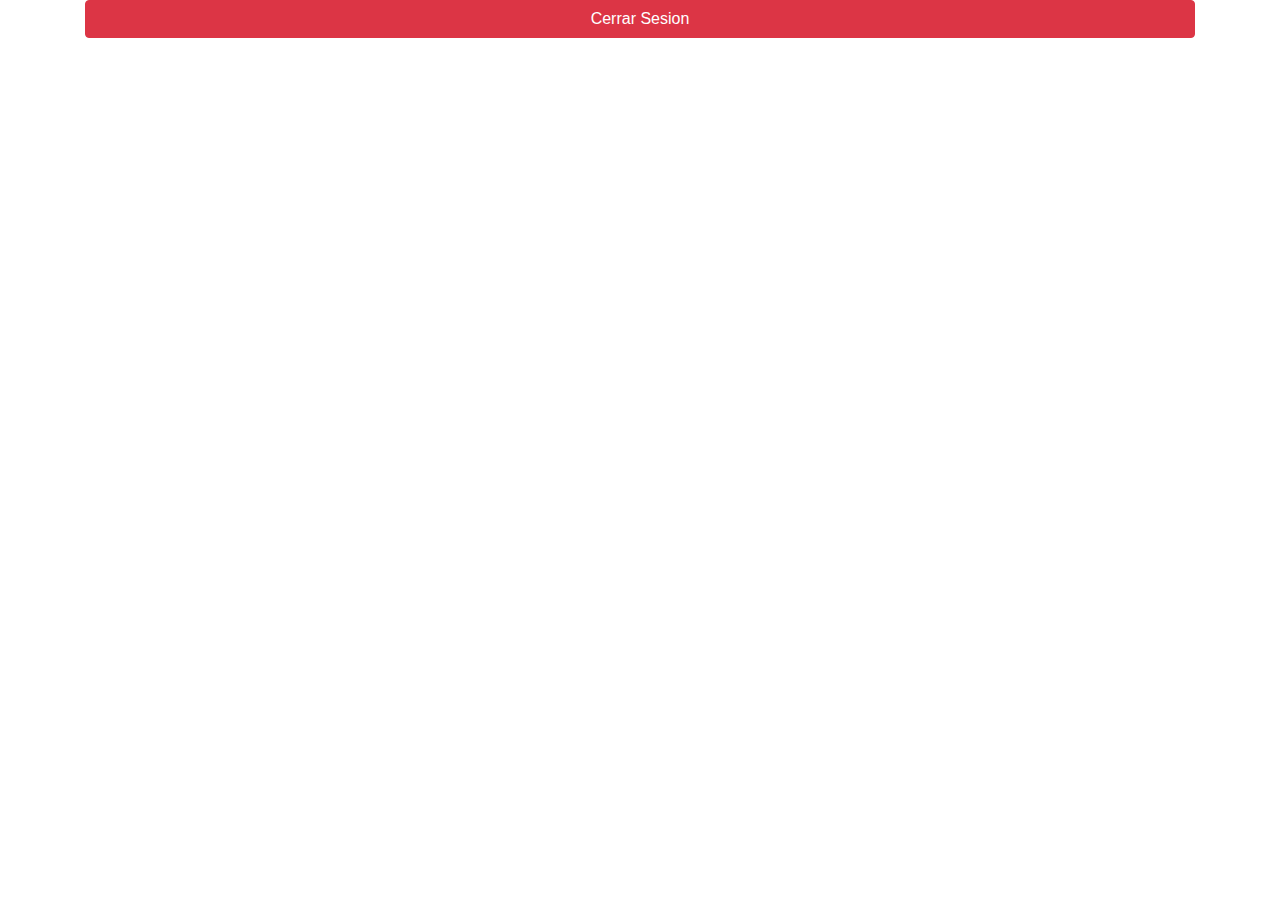
<file: src/main/resources/templates/admin/index.html>
<!DOCTYPE html>
<html xmlns="http://www.w3.org/1999/xhtml"
      xmlns:th="http://www.thymeleaf.org">

<head>
    <title>Administrador</title>
    <link rel="stylesheet" type="text/css" th:href="@{/css/main.css}"/>
<link rel="stylesheet" href="https://cdn.jsdelivr.net/npm/bootstrap@4.0.0/dist/css/bootstrap.min.css" integrity="sha384-Gn5384xqQ1aoWXA+058RXPxPg6fy4IWvTNh0E263XmFcJlSAwiGgFAW/dAiS6JXm" crossorigin="anonymous">    <script src="https://ajax.googleapis.com/ajax/libs/jquery/3.1.1/jquery.min.js"></script>
   <script src="https://code.jquery.com/jquery-3.2.1.slim.min.js" integrity="sha384-KJ3o2DKtIkvYIK3UENzmM7KCkRr/rE9/Qpg6aAZGJwFDMVNA/GpGFF93hXpG5KkN" crossorigin="anonymous"></script>
<script src="https://cdn.jsdelivr.net/npm/popper.js@1.12.9/dist/umd/popper.min.js" integrity="sha384-ApNbgh9B+Y1QKtv3Rn7W3mgPxhU9K/ScQsAP7hUibX39j7fakFPskvXusvfa0b4Q" crossorigin="anonymous"></script>
<script src="https://cdn.jsdelivr.net/npm/bootstrap@4.0.0/dist/js/bootstrap.min.js" integrity="sha384-JZR6Spejh4U02d8jOt6vLEHfe/JQGiRRSQQxSfFWpi1MquVdAyjUar5+76PVCmYl" crossorigin="anonymous"></script>
</head>

<body>
<div class="container">

    <form th:action="@{/logout}" method="get">
        <button class="btn btn-md btn-danger btn-block" name="registration"
                type="Submit">Cerrar Sesion
        </button>
    </form>

    <div class="panel-group" style="margin-top:40px">
        <div class="panel panel-primary">
            <div class="panel-heading">
                <span th:utext="${userName}"></span>
            </div>
            <div class="panel-body">
                
            </div>
            <p class="admin-message-text text-center" th:utext="${adminMessage}"></p>
        </div>
    </div>

</div>
</body>
</html>
</file>
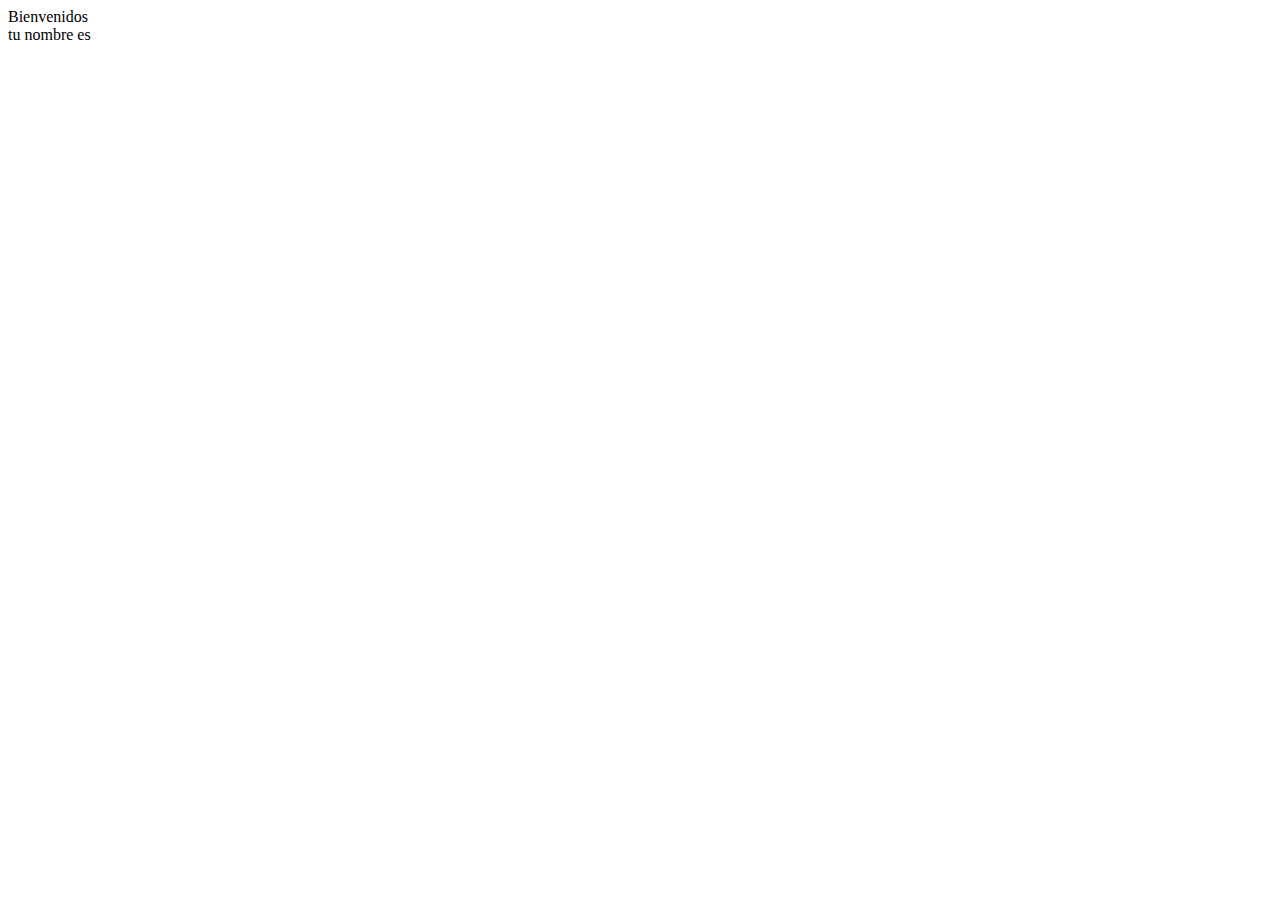
<file: src/main/resources/templates/Email.html>
<!doctype html>
<html lang="en" xmlns="http://www.w3.org/1999/xhtml"
      xmlns:th="http://www.thymeleaf.org">
<head>
    <meta charset="UTF-8">
    <meta name="viewport"
          content="width=device-width, user-scalable=no, initial-scale=1.0, maximum-scale=1.0, minimum-scale=1.0">
    <meta http-equiv="X-UA-Compatible" content="ie=edge">
    <title>Email</title>
</head>
<body>
<div>Bienvenidos <b th:text="${user.name}"></b></div>

<div> tu nombre es   <b th:text="${user.name}"></b></div>
</body>
</html>
</file>
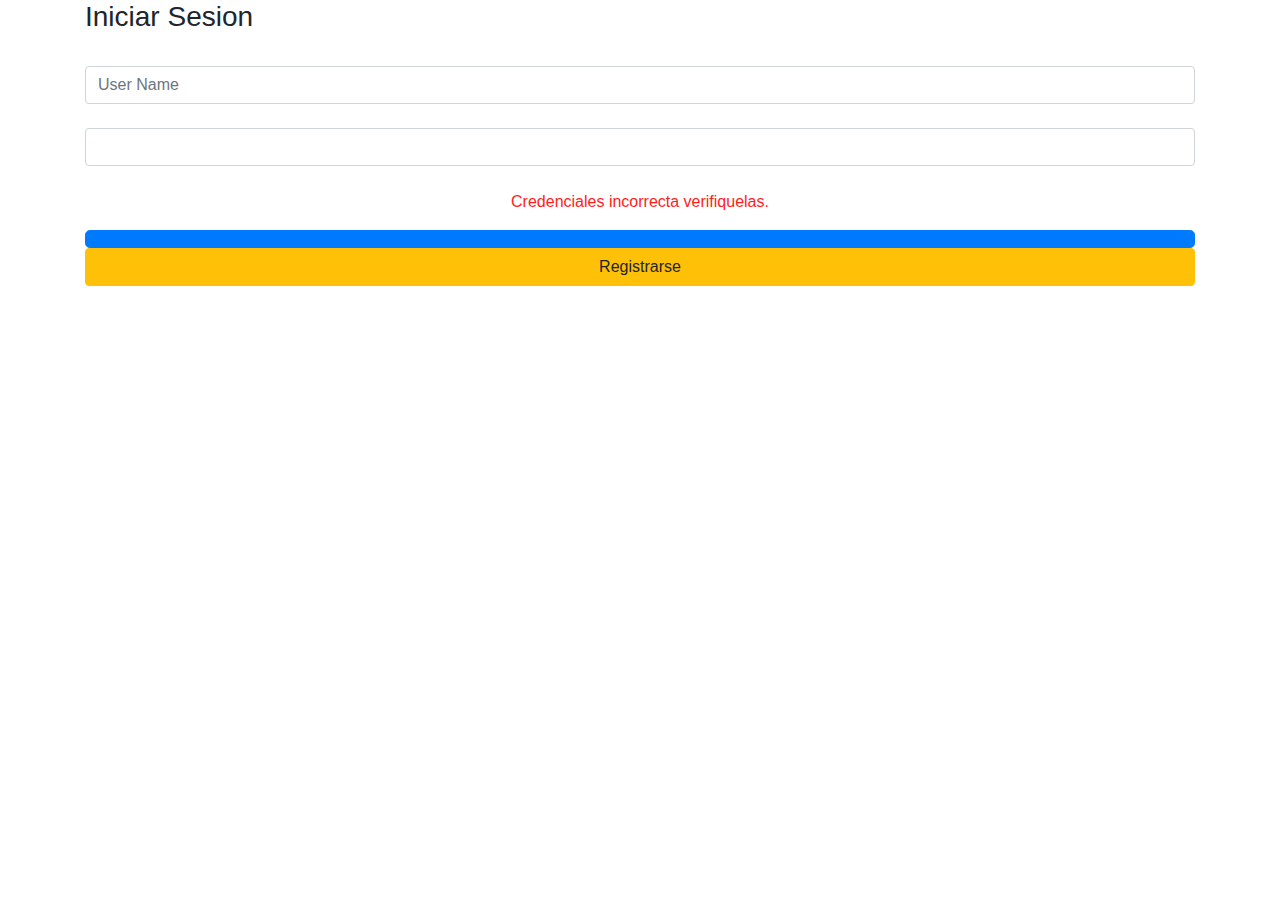
<file: src/main/resources/templates/login.html>
<!DOCTYPE html>
<html xmlns="http://www.w3.org/1999/xhtml"
      xmlns:th="http://www.thymeleaf.org">

<head>
    <title>Login Web</title>
    <link rel="stylesheet" type="text/css" th:href="@{/css/main.css}"/>
<link rel="stylesheet" href="https://cdn.jsdelivr.net/npm/bootstrap@4.0.0/dist/css/bootstrap.min.css" integrity="sha384-Gn5384xqQ1aoWXA+058RXPxPg6fy4IWvTNh0E263XmFcJlSAwiGgFAW/dAiS6JXm" crossorigin="anonymous">    <script src="https://ajax.googleapis.com/ajax/libs/jquery/3.1.1/jquery.min.js"></script>
  <script src="https://code.jquery.com/jquery-3.2.1.slim.min.js" integrity="sha384-KJ3o2DKtIkvYIK3UENzmM7KCkRr/rE9/Qpg6aAZGJwFDMVNA/GpGFF93hXpG5KkN" crossorigin="anonymous"></script>
<script src="https://cdn.jsdelivr.net/npm/popper.js@1.12.9/dist/umd/popper.min.js" integrity="sha384-ApNbgh9B+Y1QKtv3Rn7W3mgPxhU9K/ScQsAP7hUibX39j7fakFPskvXusvfa0b4Q" crossorigin="anonymous"></script>
<script src="https://cdn.jsdelivr.net/npm/bootstrap@4.0.0/dist/js/bootstrap.min.js" integrity="sha384-JZR6Spejh4U02d8jOt6vLEHfe/JQGiRRSQQxSfFWpi1MquVdAyjUar5+76PVCmYl" crossorigin="anonymous"></script>
</head>

<body>

<div class="container">
    <div class="form-signin">
    <form th:action="@{/login}" method="POST" >
        <h3 class="form-signin-heading"  >Iniciar Sesion</h3>
        <br/>

        <input type="text" id="user_name" name="user_name" placeholder="User Name"
               class="form-control"/> <br/>
        <input type="password" th:placeholder="Password"
               id="password" name="password" class="form-control"/> <br/>

        <div align="center" th:if="${param.error}">
            <p style="font-size: 20; color: #FF1C19;">Credenciales incorrecta verifiquelas.</p>
        </div>
        <button class="btn btn-lg btn-primary btn-block" name="Submit" value="Login" type="Submit"
                th:text="Login"></button>
    </form>
    
    
<form th:action="@{/registration}" method="get">
    <button class="btn btn-md btn-warning btn-block" type="Submit">Registrarse</button>
</form>
</div>
</div>
</body>
</html>
</file>
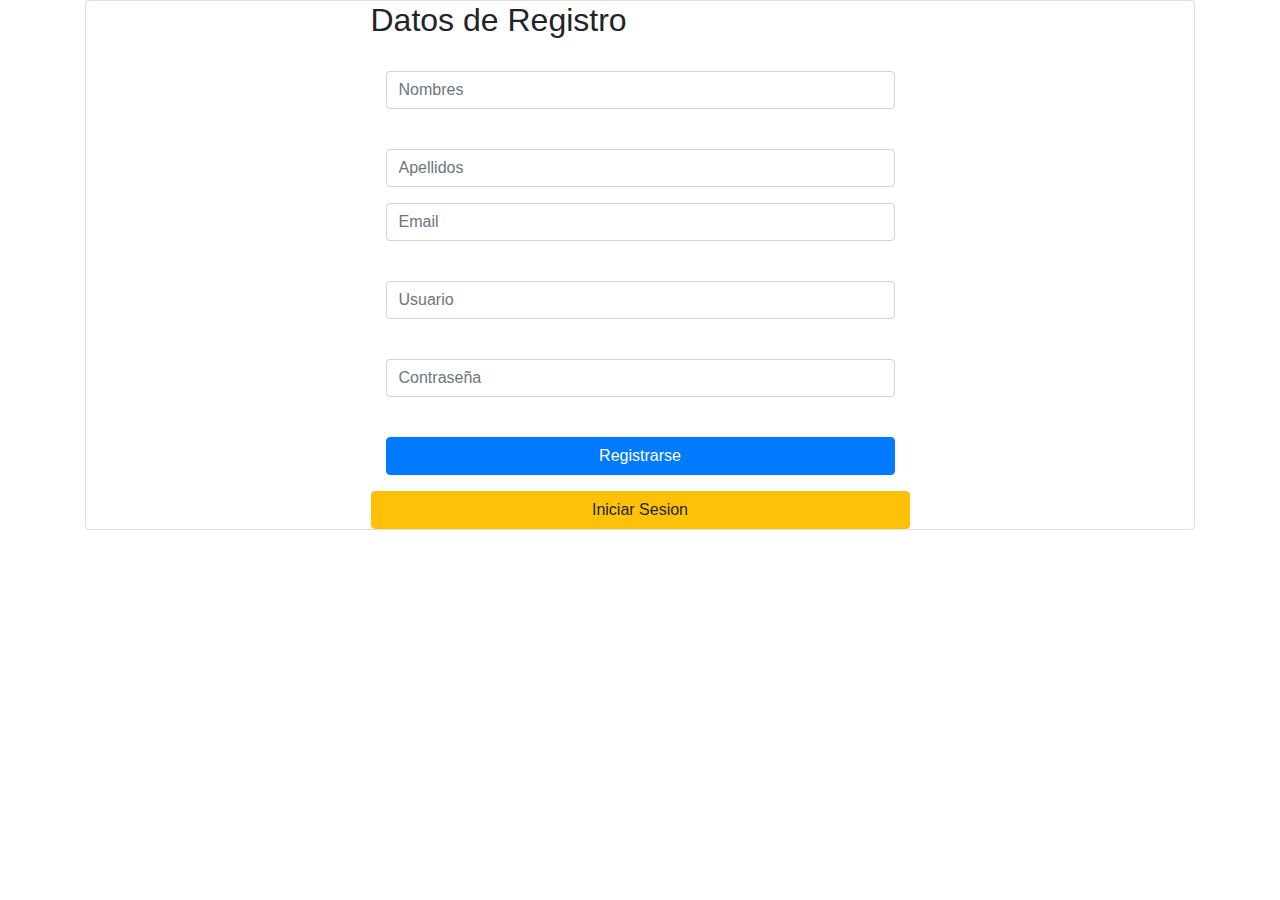
<file: src/main/resources/templates/register.html>
<!DOCTYPE html>
<html lang="en" xmlns="http://www.w3.org/1999/xhtml"
      xmlns:th="http://www.thymeleaf.org">
<head>
    <title>Registro de Datos</title>
    <link rel="stylesheet" type="text/css" th:href="@{/css/main.css}"/>
 <link rel="stylesheet" href="https://cdn.jsdelivr.net/npm/bootstrap@4.0.0/dist/css/bootstrap.min.css" integrity="sha384-Gn5384xqQ1aoWXA+058RXPxPg6fy4IWvTNh0E263XmFcJlSAwiGgFAW/dAiS6JXm" crossorigin="anonymous">
 <script src="https://code.jquery.com/jquery-3.2.1.slim.min.js" integrity="sha384-KJ3o2DKtIkvYIK3UENzmM7KCkRr/rE9/Qpg6aAZGJwFDMVNA/GpGFF93hXpG5KkN" crossorigin="anonymous"></script>
<script src="https://cdn.jsdelivr.net/npm/popper.js@1.12.9/dist/umd/popper.min.js" integrity="sha384-ApNbgh9B+Y1QKtv3Rn7W3mgPxhU9K/ScQsAP7hUibX39j7fakFPskvXusvfa0b4Q" crossorigin="anonymous"></script>
<script src="https://cdn.jsdelivr.net/npm/bootstrap@4.0.0/dist/js/bootstrap.min.js" integrity="sha384-JZR6Spejh4U02d8jOt6vLEHfe/JQGiRRSQQxSfFWpi1MquVdAyjUar5+76PVCmYl" crossorigin="anonymous"></script>
</head>
<body>

<div class="container">
<div class="card">
    <div class="row">
        <div class="col-md-6 offset-md-3">
            <form autocomplete="off" action="#" th:action="@{/registration}"
                  th:object="${user}" method="post" class="form-horizontal"
                  role="form">
                <h2>Datos de Registro</h2>
                <div class="form-group">
                    <div class="col-sm-12">
                        <label th:if="${#fields.hasErrors('name')}" th:errors="*{name}"
                               class="validation-message"></label>
                        <input type="text" th:field="*{name}" placeholder="Nombres"
                               class="form-control"/>
                    </div>
                </div>

                <div class="form-group">
                    <div class="col-sm-12">
                        <label th:if="${#fields.hasErrors('lastName')}" th:errors="*{lastName}"
                               class="validation-message"></label>
                        <input type="text" th:field="*{lastName}"
                               placeholder="Apellidos" class="form-control"/>
                    </div>
                </div>
                <div class="form-group">
                    <div class="col-sm-12">
                        <input type="text" th:field="*{email}" placeholder="Email"
                               class="form-control"/> <label
                            th:if="${#fields.hasErrors('email')}" th:errors="*{email}"
                            class="validation-message"></label>
                    </div>
                </div>
                <div class="form-group">
                    <div class="col-sm-12">
                        <input type="text" th:field="*{userName}" placeholder="Usuario"
                               class="form-control"/> <label
                            th:if="${#fields.hasErrors('userName')}" th:errors="*{userName}"
                            class="validation-message"></label>
                    </div>
                </div>
                <div class="form-group">
                    <div class="col-sm-12">
                        <input type="password" th:field="*{password}"
                               placeholder="Contraseña" class="form-control"/> <label
                            th:if="${#fields.hasErrors('password')}" th:errors="*{password}"
                            class="validation-message"></label>
                    </div>
                </div>

                <div class="form-group">
                    <div class="col-sm-12">
                        <button type="submit" class="btn btn-primary btn-block">Registrarse</button>
                    </div>
                </div>

                <h2><span class="text-success" th:utext="${successMessage}"></span></h2>

            </form>
            
            

        </div>
    </div>
    <div class="row">
    <div class="col-md-6 offset-md-3">
    <form th:action="@{/}" method="get">
    <button class="btn btn-md btn-warning btn-block" type="Submit">Iniciar Sesion</button>
</form>
    </div>
    </div>
</div>
</div>
</body>
</html>
</file>
